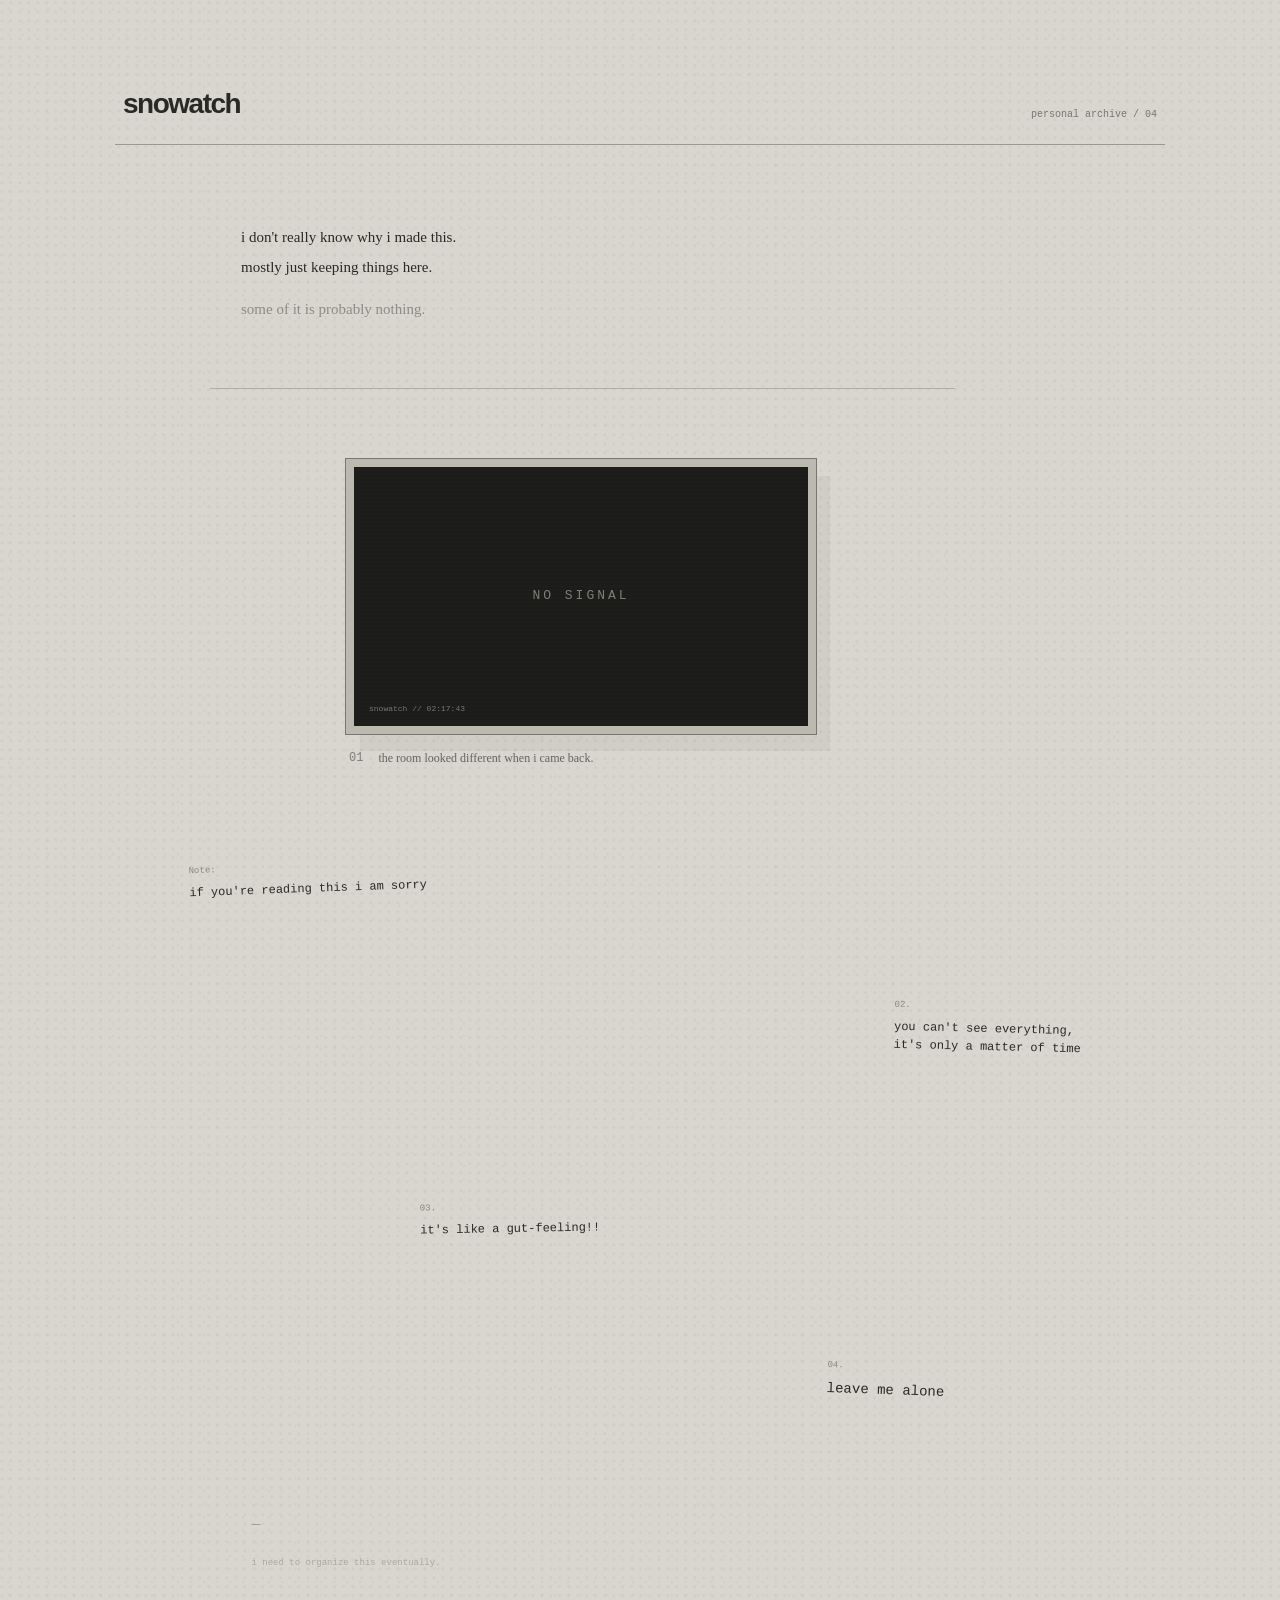
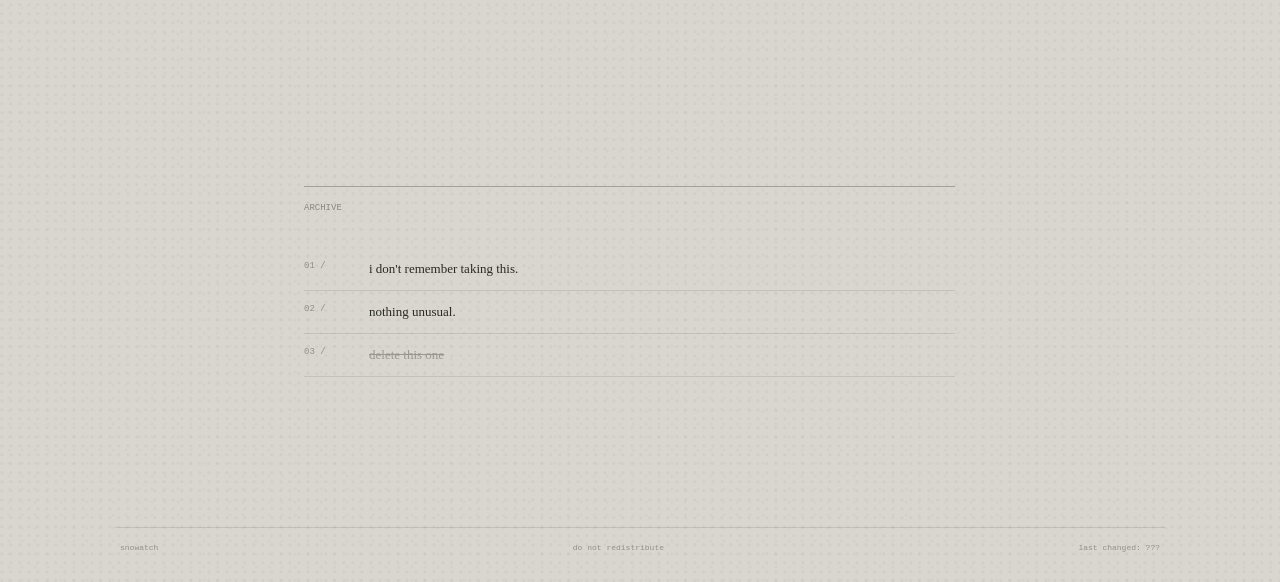
<file: index.html>
<!DOCTYPE html>
<html lang="en">
<head>
    <meta charset="UTF-8">
    <meta name="viewport" content="width=device-width, initial-scale=1.0">

    <title>snowatch</title>

    <link rel="stylesheet" href="style.css">
</head>

<body>

    <div class="page">

        <!-- HEADER -->

        <header>
            <div class="logo" id="snowatchLogo">snowatch</div>

            <div class="tiny">
                personal archive / 04
            </div>
        </header>


        <!-- MAIN CONTENT -->

        <main>

            <!-- INTRO -->

            <section class="intro">

                <p>i don't really know why i made this.</p>

                <p>mostly just keeping things here.</p>

                <p class="faded">
                    some of it is probably nothing.
                </p>

            </section>


            <div class="line"></div>


            <!-- SCREEN -->

            <section class="watch">

                <div class="screen">

                    <div class="screen-text">
                        NO SIGNAL
                    </div>

                    <div class="screen-small">
                        snowatch // 02:17:43
                    </div>

                </div>


                <div class="caption">

                    <span>01</span>

                    <p>
                        the room looked different when i came back.
                    </p>

                </div>

            </section>


            <!-- NOTES -->

            <section class="notes">


                <div class="note note-one">

                    <span>Note:</span>

                    <p>
                        if you're reading this i am sorry
                    </p>

                </div>



                <div class="note note-two">

                    <span>02.</span>

                    <p>
                        you can't see everything,<br>
                        it's only a matter of time
                    </p>

                </div>



                <div class="note note-three">

                    <span>03.</span>

                    <p>
                        it's like a gut-feeling!!
                    </p>

                </div>



                <div class="note note-four">

                    <span>04.</span>

                    <p>
                        leave me alone
                    </p>

                </div>


            </section>


            <!-- EMPTY SECTION -->

            <section class="empty">

                <p>—</p>

                <p class="small-text">
                    i need to organize this eventually.
                </p>

            </section>


            <!-- ARCHIVE -->

            <section class="archive">

                <div class="archive-title">
                    ARCHIVE
                </div>


                <div class="entry">

                    <span>01 /</span>

                    <p>
                        i don't remember taking this.
                    </p>

                </div>


                <div class="entry">

                    <span>02 /</span>

                    <p>
                        nothing unusual.
                    </p>

                </div>


                <div class="entry">

                    <span>03 /</span>

                    <p class="struck">
                        delete this one
                    </p>

                </div>

            </section>

        </main>


        <!-- FOOTER -->

        <footer>

            <span>
                snowatch
            </span>

            <span>
                do not redistribute
            </span>

            <span>
                last changed: ???
            </span>

        </footer>

    </div>


    <!-- 4 CLICK SECRET -->

    <script>

        let clicks = 0;

        let clickTimer;

        const logo = document.getElementById("snowatchLogo");


        logo.addEventListener("click", function () {

            clicks++;

            clearTimeout(clickTimer);


            /*
                If the player doesn't reach
                four clicks within 2.5 seconds,
                the counter resets.
            */

            clickTimer = setTimeout(function () {

                clicks = 0;

            }, 2500);


            /*
                Four clicks opens the
                darker page.
            */

            if (clicks >= 4) {

                window.location.href = "deeper.html";

            }

        });

    </script>

</body>
</html>
</file>
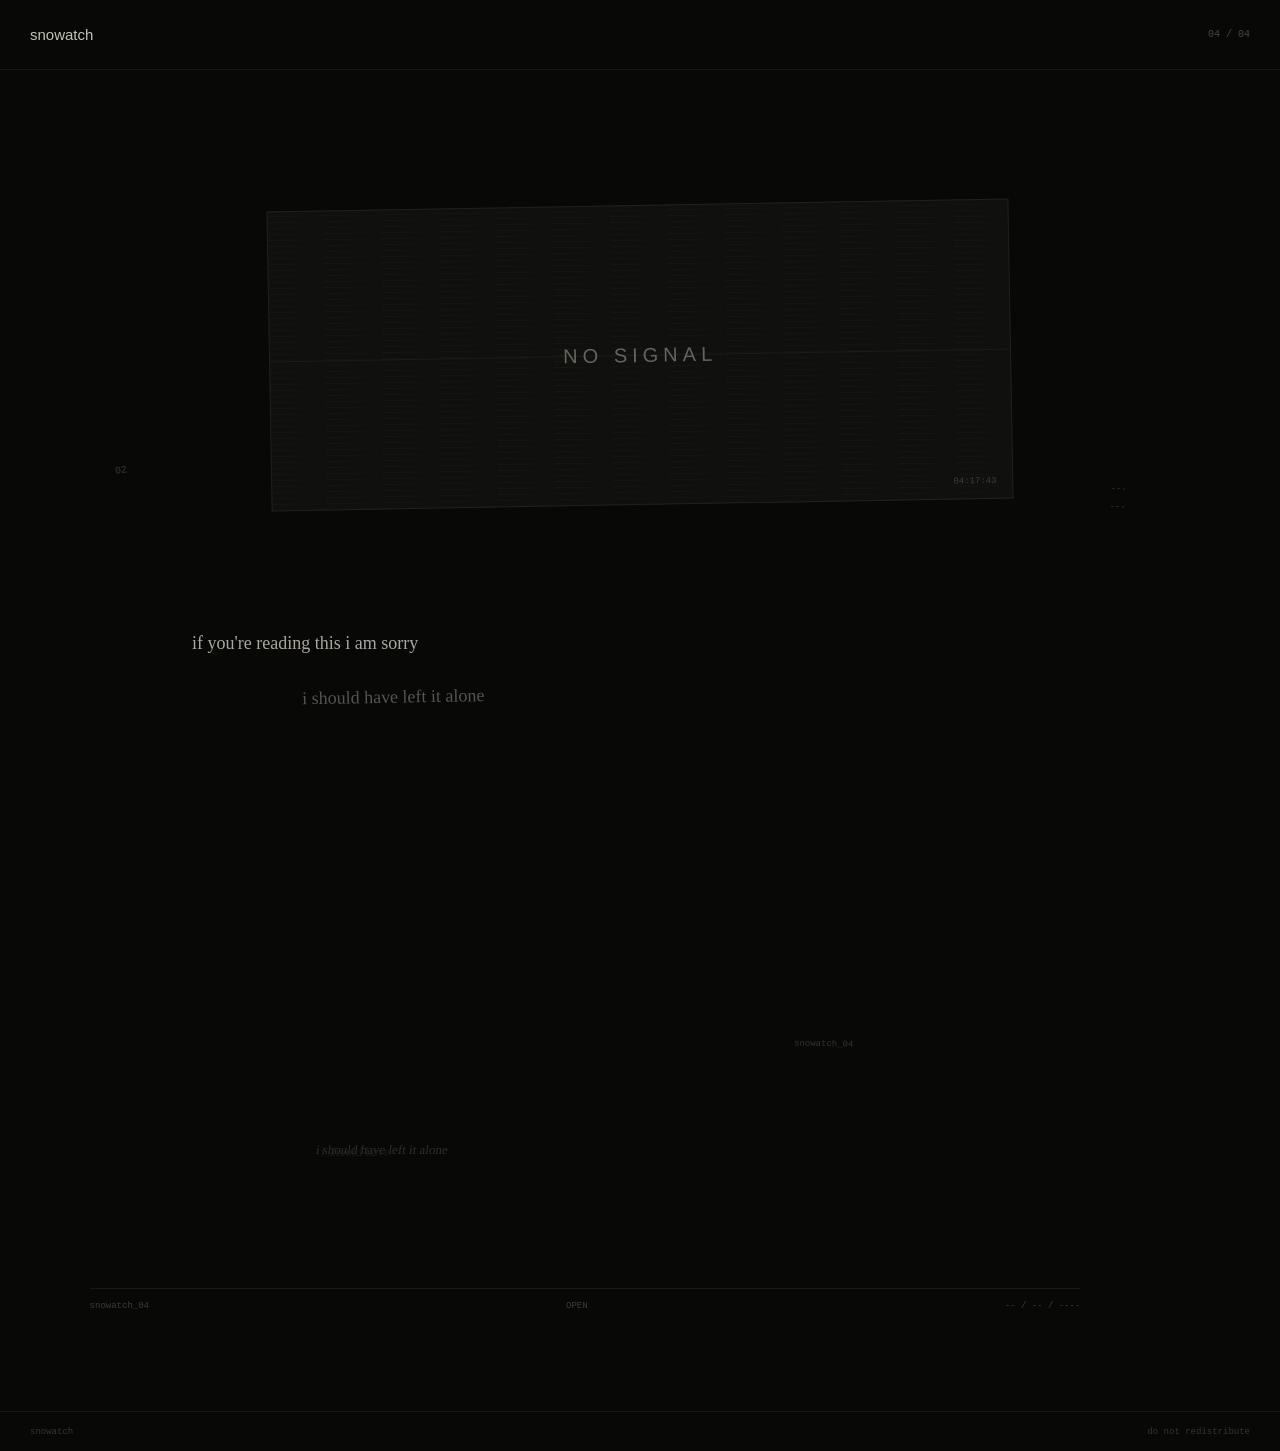
<file: deeper.html>
<!DOCTYPE html>
<html lang="en">
<head>
    <meta charset="UTF-8">
    <meta name="viewport" content="width=device-width, initial-scale=1.0">
    <title>snowatch</title>
    <link rel="stylesheet" href="deeper.css">
</head>

<body>

    <div class="noise"></div>

    <header>
        <div class="logo">snowatch</div>
        <div class="page-number">04 / 04</div>
    </header>

    <main>

        <section class="signal">
            <div class="signal-text">NO SIGNAL</div>
            <div class="signal-time">04:17:43</div>
        </section>

        <div class="small-mark">02</div>

        <div class="side-note">
            <span>---</span><br>
            <span>---</span>
        </div>

        <section class="fragment">
            <p>if you're reading this i am sorry</p>
            <p class="faded">i should have left it alone</p>
        </section>

        <div class="empty-space"></div>

        <div class="stray-text">
            snowatch_04
        </div>

        <div class="broken-text">
            i should have left it alone
        </div>

        <div class="file-info">
            <span>snowatch_04</span>
            <span>OPEN</span>
            <span>-- / -- / ----</span>
        </div>

    </main>

    <footer>
        <span>snowatch</span>
        <span>do not redistribute</span>
    </footer>

</body>
</html>
</file>
<file: style.css>
/* =========================================
   GENERAL
========================================= */

* {
    box-sizing: border-box;
}


html {
    background: #d8d6ce;
}


body {

    margin: 0;

    color: #292925;

    font-family:
        Georgia,
        "Times New Roman",
        serif;

    font-size: 15px;

    background:

        radial-gradient(
            circle at 20% 30%,
            rgba(0,0,0,.035) 0 1px,
            transparent 2px
        ),

        radial-gradient(
            circle at 70% 70%,
            rgba(0,0,0,.025) 0 1px,
            transparent 2px
        ),

        #d8d6ce;

    background-size:
        9px 9px,
        13px 13px;

}


/* =========================================
   PAGE
========================================= */

.page {

    width: min(1050px, 92%);

    margin: auto;

    min-height: 100vh;

    position: relative;

}


/* =========================================
   HEADER
========================================= */

header {

    height: 145px;

    display: flex;

    align-items: flex-end;

    justify-content: space-between;

    padding:
        0
        8px
        24px;

    border-bottom:
        1px solid
        rgba(40,40,35,.35);

}


/* SNOWATCH LOGO */

.logo {

    font-family:
        Arial,
        Helvetica,
        sans-serif;

    font-size: 28px;

    letter-spacing: -1.5px;

    font-weight: 600;

    cursor: default;

    user-select: none;

}


/* SMALL HEADER TEXT */

.tiny {

    font-family: monospace;

    font-size: 10px;

    opacity: .55;

}


/* =========================================
   INTRO
========================================= */

.intro {

    width: 390px;

    margin:
        80px
        0
        65px
        12%;

    line-height: 1.7;

}


.intro p {

    margin: 4px 0;

}


.intro .faded {

    opacity: .42;

    margin-top: 17px;

}


/* =========================================
   DIVIDER
========================================= */

.line {

    width: 71%;

    margin-left: 9%;

    border-top:
        1px solid
        rgba(40,40,35,.22);

}


/* =========================================
   SCREEN
========================================= */

.watch {

    margin-top: 70px;

    margin-left: 22%;

    width: 470px;

}


.screen {

    height: 275px;

    background: #1c1c1a;

    border:
        8px solid
        #bbb9b0;

    box-shadow:

        0 0 0 1px #77766f,

        14px 17px 0
        rgba(0,0,0,.045);

    position: relative;

    overflow: hidden;

}


/* SCREEN LINES */

.screen::after {

    content: "";

    position: absolute;

    inset: 0;

    background:

        repeating-linear-gradient(
            0deg,
            transparent,
            transparent 3px,
            rgba(255,255,255,.025) 4px
        );

    pointer-events: none;

}


/* NO SIGNAL */

.screen-text {

    color: #aaa89e;

    position: absolute;

    top: 47%;

    width: 100%;

    text-align: center;

    font-family: monospace;

    font-size: 13px;

    letter-spacing: 3px;

    opacity: .7;

}


/* SCREEN TIMESTAMP */

.screen-small {

    color: #77766f;

    position: absolute;

    bottom: 13px;

    left: 15px;

    font-family: monospace;

    font-size: 8px;

}


/* =========================================
   SCREEN CAPTION
========================================= */

.caption {

    display: flex;

    gap: 15px;

    margin-top: 17px;

    margin-left: 3px;

    font-size: 12px;

}


.caption span {

    font-family: monospace;

    opacity: .5;

}


.caption p {

    margin: 0;

    opacity: .65;

}


/* =========================================
   NOTES
========================================= */

.notes {

    position: relative;

    height: 650px;

    margin-top: 60px;

}


.note {

    position: absolute;

    font-family: "Courier New", monospace;

    font-size: 12px;

    line-height: 1.5;

    color: #292925;

}


.note span {

    font-size: 9px;

    opacity: .45;

    display: block;

    margin-bottom: 5px;

}


.note p {

    margin: 0;

}


/* =========================================
   NOTE POSITIONS
========================================= */

.note-one {

    top: 35px;

    left: 7%;

    transform:
        rotate(-2deg);

}


.note-two {

    top: 175px;

    right: 8%;

    transform:
        rotate(1.4deg);

}


.note-three {

    top: 375px;

    left: 29%;

    transform:
        rotate(-1deg);

}


.note-four {

    top: 535px;

    right: 21%;

    transform:
        rotate(2deg);

}


.note-four p {

    font-size: 14px;

}


/* =========================================
   EMPTY AREA
========================================= */

.empty {

    margin:
        40px
        0
        170px
        13%;

    height: 100px;

}


.empty p:first-child {

    font-family: monospace;

    opacity: .3;

}


.small-text {

    font-family: monospace;

    font-size: 9px;

    opacity: .25;

    margin-top: 25px;

}


/* =========================================
   ARCHIVE
========================================= */

.archive {

    width: 62%;

    margin-left: 18%;

    border-top:
        1px solid
        rgba(40,40,35,.3);

    padding-top: 16px;

    margin-bottom: 150px;

}


.archive-title {

    font-family: monospace;

    font-size: 9px;

    opacity: .45;

    margin-bottom: 35px;

}


.entry {

    display: grid;

    grid-template-columns:
        65px
        1fr;

    border-bottom:
        1px solid
        rgba(40,40,35,.12);

    padding:
        13px
        0;

    font-size: 13px;

}


.entry span {

    font-family: monospace;

    font-size: 9px;

    opacity: .4;

}


.entry p {

    margin: 0;

}


.struck {

    text-decoration: line-through;

    opacity: .35;

}


/* =========================================
   FOOTER
========================================= */

footer {

    border-top:
        1px solid
        rgba(40,40,35,.3);

    padding:
        15px
        5px
        30px;

    display: flex;

    justify-content: space-between;

    font-family: monospace;

    font-size: 8px;

    opacity: .4;

}


/* =========================================
   MOBILE
========================================= */

@media (max-width: 700px) {


    .intro {

        margin-left: 5%;

        width: 80%;

    }


    .watch {

        margin-left: 4%;

        width: 88%;

    }


    .screen {

        height: 230px;

    }


    .notes {

        height: 600px;

    }


    .note-one {

        left: 3%;

    }


    .note-two {

        right: 3%;

    }


    .note-three {

        left: 15%;

    }


    .note-four {

        right: 8%;

    }


    .archive {

        width: 90%;

        margin-left: 5%;

    }


    footer {

        gap: 15px;

        flex-wrap: wrap;

    }

}
</file>
<file: deeper.css>
* {
    box-sizing: border-box;
}

html,
body {
    margin: 0;
    padding: 0;
    min-height: 100%;
}

body {
    background: #080807;
    color: #aaa79f;
    font-family: Georgia, "Times New Roman", serif;
    overflow-x: hidden;
}

.noise {
    position: fixed;
    inset: 0;
    pointer-events: none;
    z-index: 20;
    opacity: 0.06;

    background-image:
        repeating-linear-gradient(
            0deg,
            transparent,
            transparent 2px,
            rgba(255,255,255,0.08) 3px
        );
}

/* HEADER */

header {
    height: 70px;
    padding: 22px 30px;

    display: flex;
    justify-content: space-between;
    align-items: center;

    border-bottom: 1px solid #191816;
}

.logo {
    font-family: Arial, Helvetica, sans-serif;
    font-size: 15px;
    color: #c4c1b8;
}

.page-number {
    font-family: monospace;
    font-size: 10px;
    color: #484640;
}

/* MAIN */

main {
    position: relative;
    min-height: calc(100vh - 110px);
    padding: 45px 7vw 100px;
}

/* SCREEN */

.signal {
    position: relative;

    width: 58vw;
    max-width: 760px;
    height: 300px;

    margin: 90px auto 0;

    background: #10100e;
    border: 1px solid #20201d;

    transform: rotate(-1deg);

    display: flex;
    justify-content: center;
    align-items: center;

    overflow: hidden;
}

.signal::before {
    content: "";
    position: absolute;
    inset: 0;

    background:
        repeating-linear-gradient(
            0deg,
            transparent 0px,
            transparent 5px,
            rgba(255,255,255,0.025) 6px
        );
}

.signal::after {
    content: "";

    position: absolute;
    width: 130%;
    height: 1px;

    left: -15%;
    top: 50%;

    background: #383731;
    opacity: 0.3;
}

.signal-text {
    position: relative;
    z-index: 2;

    font-family: Arial, Helvetica, sans-serif;
    font-size: 20px;
    letter-spacing: 5px;

    color: #66635c;
}

.signal-time {
    position: absolute;
    z-index: 2;

    right: 16px;
    bottom: 12px;

    font-family: monospace;
    font-size: 9px;

    color: #3f3d38;
}

/* RANDOM MARKS */

.small-mark {
    position: absolute;

    top: 395px;
    left: 9vw;

    font-family: monospace;
    font-size: 10px;

    color: #393833;

    transform: rotate(-8deg);
}

.side-note {
    position: absolute;

    top: 410px;
    right: 12vw;

    font-family: monospace;
    font-size: 9px;

    line-height: 2;

    color: #393833;

    transform: rotate(3deg);
}

/* MAIN FRAGMENT */

.fragment {
    margin-top: 120px;
    margin-left: 8vw;

    max-width: 600px;

    font-size: 18px;
    line-height: 2;
}

.fragment p {
    margin: 0;
}

.fragment .faded {
    margin-left: 110px;
    margin-top: 15px;

    color: #57544e;

    transform: rotate(-1deg);
}

/* EMPTY SPACE */

.empty-space {
    height: 330px;
}

/* STRAY TEXT */

.stray-text {
    position: relative;

    margin-left: 55vw;

    font-family: monospace;
    font-size: 9px;

    color: #35342f;

    transform: rotate(1deg);
}

/* BROKEN TEXT */

.broken-text {
    position: relative;

    margin-top: 90px;
    margin-left: 18vw;

    width: 300px;

    font-size: 13px;
    color: #4a4842;

    opacity: 0.6;

    transform:
        translateX(-4px)
        skewX(-8deg);
}

.broken-text::after {
    content: "i should have left it alone";

    position: absolute;
    left: 5px;
    top: 2px;

    color: #272621;
    clip-path: inset(0 45% 0 0);
}

/* FILE INFO */

.file-info {
    margin-top: 130px;

    width: 90%;

    padding-top: 12px;

    border-top: 1px solid #191815;

    display: flex;
    justify-content: space-between;

    font-family: monospace;
    font-size: 9px;

    color: #3e3c37;
}

/* FOOTER */

footer {
    height: 40px;

    padding: 0 30px;

    display: flex;
    justify-content: space-between;
    align-items: center;

    border-top: 1px solid #171613;

    font-family: monospace;
    font-size: 9px;

    color: #36342f;
}

/* SCREEN FLICKER */

@keyframes flicker {
    0%, 93%, 100% {
        opacity: 1;
    }

    94% {
        opacity: 0.65;
    }

    95% {
        opacity: 0.9;
    }

    97% {
        opacity: 0.45;
    }
}

.signal-text {
    animation: flicker 8s infinite;
}

/* MOBILE */

@media (max-width: 700px) {

    header {
        padding: 20px;
    }

    main {
        padding: 35px 25px 80px;
    }

    .signal {
        width: 100%;
        height: 230px;
        margin-top: 60px;
    }

    .signal-text {
        font-size: 15px;
        letter-spacing: 3px;
    }

    .small-mark {
        left: 20px;
    }

    .side-note {
        right: 30px;
    }

    .fragment {
        margin-left: 0;
        margin-top: 90px;
    }

    .fragment .faded {
        margin-left: 40px;
    }

    .empty-space {
        height: 220px;
    }

    .stray-text {
        margin-left: 55%;
    }

    .broken-text {
        margin-left: 10%;
    }

    .file-info {
        width: 100%;
    }
}
</file>
